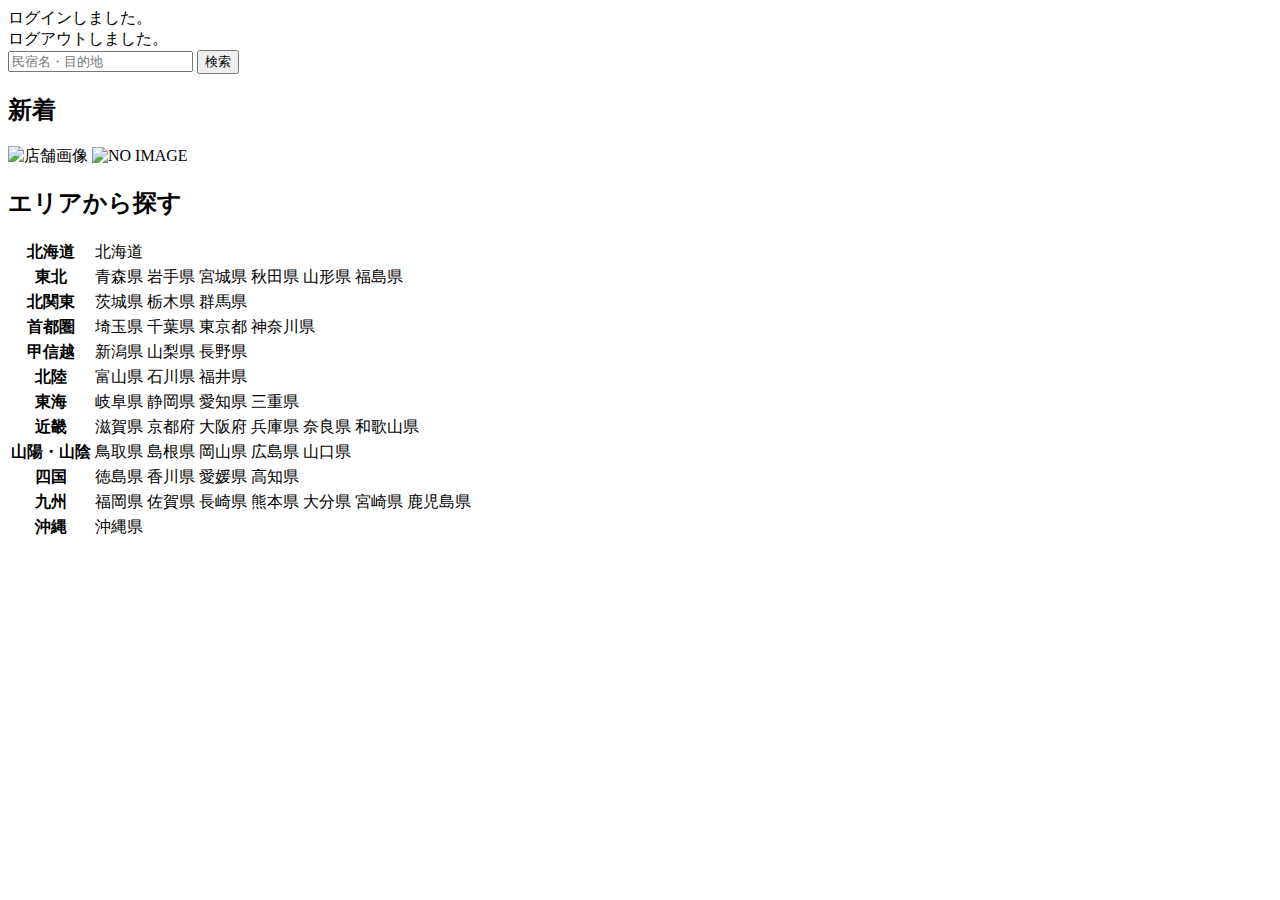
<file: target/classes/templates/index.html>
<!DOCTYPE html>
<html xmlns:th="https://www.thymeleaf.org" xmlns:sec="http://www.thymeleaf.org/extras/spring-security">

<head>
	<div th:replace="~{fragment :: meta}"></div>

	<div th:replace="~{fragment :: styles}"></div>
	<title>SAMURAI Travel</title>
</head>

<body>
	<div class="samuraitravel-wrapper">
		<!-- ヘッダー -->
		<div th:replace="~{fragment :: header}"></div>

		<main>
			<div class="container pt-4 pb-5 samuraitravel-container">
				<div th:if="${param.loggedIn}" class="alert alert-info">
					ログインしました。
				</div>

				<div th:if="${param.loggedOut}" class="alert alert-info">
					ログアウトしました。
				</div>

				<div th:if="${successMessage}" class="alert alert-info">
					<span th:text="${successMessage}"></span>
				</div>

				<div class="d-flex justify-content-center">
					<form method="get" th:action="@{/houses}" class="mb-5 samuraitravel-search-form">
						<div class="input-group">
							<input type="text" class="form-control" name="keyword" th:value="${keyword}"
								placeholder="民宿名・目的地">
							<button type="submit" class="btn text-white shadow-sm samuraitravel-btn">検索</button>
						</div>
					</form>
				</div>

				<h2 class="text-center mb-3">新着</h2>
				<div class="row row-cols-lg-5 row-cols-2 g-3 mb-5">
					<div class="col" th:each="newHouse : ${newHouses}">
						<a th:href="@{/houses/__${newHouse.getId()}__}" class="link-dark samuraitravel-card-link">
							<div class="card h-100">
								<img th:if="${newHouse.getImageName()}"
									th:src="@{/storage/__${newHouse.getImageName()}__}"
									class="card-img-top samuraitravel-vertical-card-image" alt="店舗画像">
								<img th:unless="${newHouse.getImageName()}" th:src="@{/images/noImage.png}"
									class="card-img-top samuraitravel-vertical-card-image" alt="NO IMAGE">
								<div class="card-body">
									<h3 class="card-title" th:text="${newHouse.getName()}"></h3>
									<p class="card-text mb-1">
										<small class="text-muted" th:text="${newHouse.getAddress()}"></small>
									</p>
									<p class="card-text">
										<span
											th:text="${#numbers.formatInteger(newHouse.getPrice(), 1, 'COMMA') + '円 / 泊'}"></span>
									</p>
								</div>
							</div>
						</a>
					</div>
				</div>

				<div class="row justify-content-center">
					<div class="col-xl-5 col-lg-6 col-md-8">

						<h2 class="text-center mb-3">エリアから探す</h2>

						<table class="table">
							<tbody>
								<tr>
									<th>北海道</th>
									<td>
										<a th:href="@{/houses?area=北海道}">北海道</a>
									</td>
								</tr>
								<tr>
									<th>東北</th>
									<td>
										<a th:href="@{/houses?area=青森県}" class="me-2">青森県</a>
										<a th:href="@{/houses?area=岩手県}" class="me-2">岩手県</a>
										<a th:href="@{/houses?area=宮城県}" class="me-2">宮城県</a>
										<a th:href="@{/houses?area=秋田県}" class="me-2">秋田県</a>
										<a th:href="@{/houses?area=山形県}" class="me-2">山形県</a>
										<a th:href="@{/houses?area=福島県}">福島県</a>
									</td>
								</tr>
								<tr>
									<th>北関東</th>
									<td>
										<a th:href="@{/houses?area=茨城県}" class="me-2">茨城県</a>
										<a th:href="@{/houses?area=栃木県}" class="me-2">栃木県</a>
										<a th:href="@{/houses?area=群馬県}">群馬県</a>
									</td>
								</tr>
								<tr>
									<th>首都圏</th>
									<td>
										<a th:href="@{/houses?area=埼玉県}" class="me-2">埼玉県</a>
										<a th:href="@{/houses?area=千葉県}" class="me-2">千葉県</a>
										<a th:href="@{/houses?area=東京都}" class="me-2">東京都</a>
										<a th:href="@{/houses?area=神奈川県}">神奈川県</a>
									</td>
								</tr>
								<tr>
									<th>甲信越</th>
									<td>
										<a th:href="@{/houses?area=新潟県}" class="me-2">新潟県</a>
										<a th:href="@{/houses?area=山梨県}" class="me-2">山梨県</a>
										<a th:href="@{/houses?area=長野県}">長野県</a>
									</td>
								</tr>
								<tr>
									<th>北陸</th>
									<td>
										<a th:href="@{/houses?area=富山県}" class="me-2">富山県</a>
										<a th:href="@{/houses?area=石川県}" class="me-2">石川県</a>
										<a th:href="@{/houses?area=福井県}">福井県</a>
									</td>
								</tr>
								<tr>
									<th>東海</th>
									<td>
										<a th:href="@{/houses?area=岐阜県}" class="me-2">岐阜県</a>
										<a th:href="@{/houses?area=静岡県}" class="me-2">静岡県</a>
										<a th:href="@{/houses?area=愛知県}" class="me-2">愛知県</a>
										<a th:href="@{/houses?area=三重県}">三重県</a>
									</td>
								</tr>
								<tr>
									<th>近畿</th>
									<td>
										<a th:href="@{/houses?area=滋賀県}" class="me-2">滋賀県</a>
										<a th:href="@{/houses?area=京都府}" class="me-2">京都府</a>
										<a th:href="@{/houses?area=大阪府}" class="me-2">大阪府</a>
										<a th:href="@{/houses?area=兵庫県}" class="me-2">兵庫県</a>
										<a th:href="@{/houses?area=奈良県}" class="me-2">奈良県</a>
										<a th:href="@{/houses?area=和歌山県}">和歌山県</a>
									</td>
								</tr>
								<tr>
									<th>山陽・山陰</th>
									<td>
										<a th:href="@{/houses?area=鳥取県}" class="me-2">鳥取県</a>
										<a th:href="@{/houses?area=島根県}" class="me-2">島根県</a>
										<a th:href="@{/houses?area=岡山県}" class="me-2">岡山県</a>
										<a th:href="@{/houses?area=広島県}" class="me-2">広島県</a>
										<a th:href="@{/houses?area=山口県}">山口県</a>
									</td>
								</tr>
								<tr>
									<th>四国</th>
									<td>
										<a th:href="@{/houses?area=徳島県}" class="me-2">徳島県</a>
										<a th:href="@{/houses?area=香川県}" class="me-2">香川県</a>
										<a th:href="@{/houses?area=愛媛県}" class="me-2">愛媛県</a>
										<a th:href="@{/houses?area=高知県}">高知県</a>
									</td>
								</tr>
								<tr>
									<th>九州</th>
									<td>
										<a th:href="@{/houses?area=福岡県}" class="me-2">福岡県</a>
										<a th:href="@{/houses?area=佐賀県}" class="me-2">佐賀県</a>
										<a th:href="@{/houses?area=長崎県}" class="me-2">長崎県</a>
										<a th:href="@{/houses?area=熊本県}" class="me-2">熊本県</a>
										<a th:href="@{/houses?area=大分県}" class="me-2">大分県</a>
										<a th:href="@{/houses?area=宮崎県}" class="me-2">宮崎県</a>
										<a th:href="@{/houses?area=鹿児島県}">鹿児島県</a>
									</td>
								</tr>
								<tr>
									<th>沖縄</th>
									<td>
										<a th:href="@{/houses?area=沖縄県}">沖縄県</a>
									</td>
								</tr>
							</tbody>
						</table>
					</div>
				</div>
			</div>
		</main>

		<!-- フッター -->
		<div th:replace="~{fragment :: footer}"></div>
	</div>

	<div th:replace="~{fragment :: scripts}"></div>
</body>

</html>
</file>
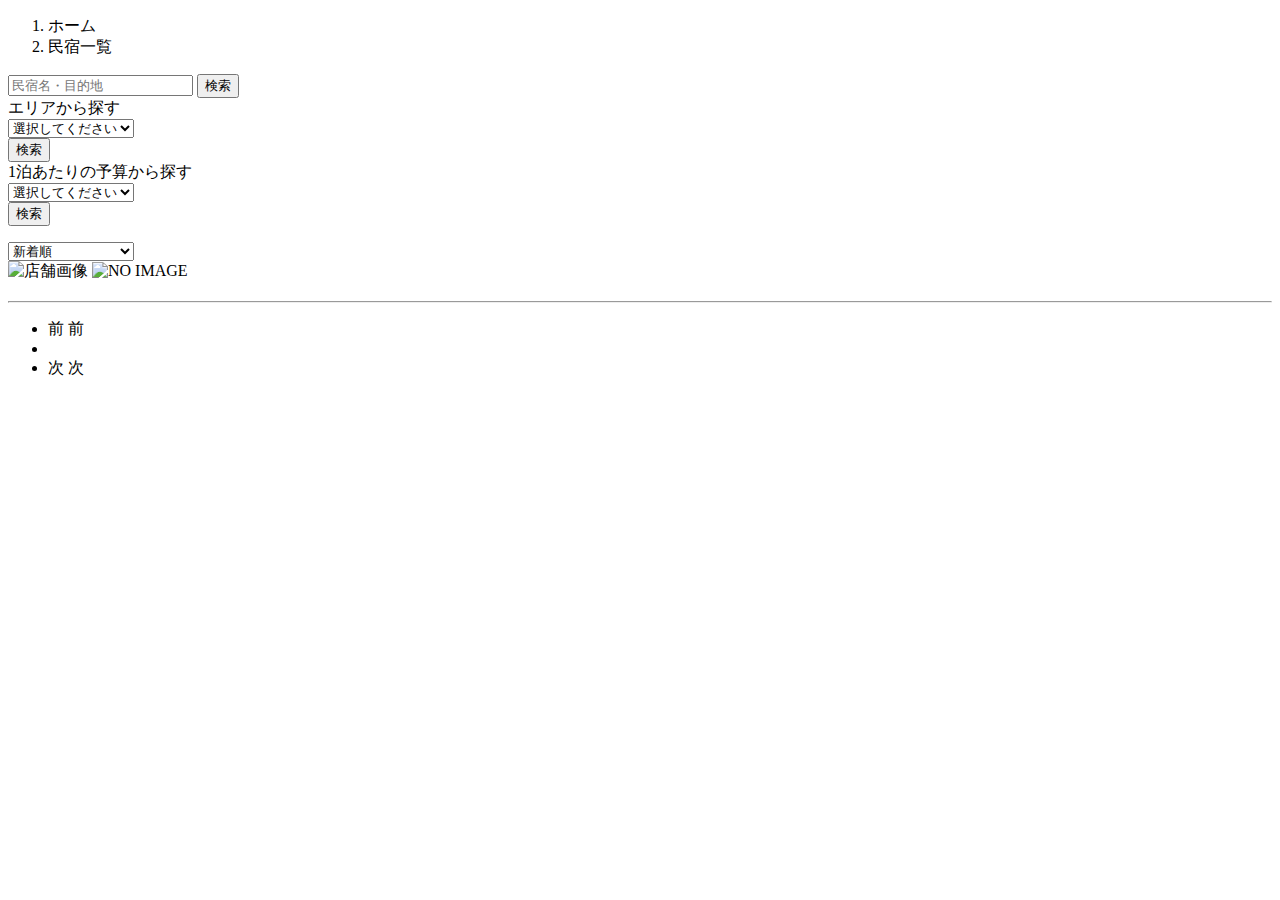
<file: target/classes/templates/houses/index.html>
<!DOCTYPE html>
<html xmlns:th="https://www.thymeleaf.org" xmlns:sec="http://www.thymeleaf.org/extras/spring-security">

<head>
	<div th:replace="~{fragment :: meta}"></div>

	<div th:replace="~{fragment :: styles}"></div>

	<title>民宿一覧</title>
</head>

<body>
	<div class="samuraitravel-wrapper">
		<!-- ヘッダー -->
		<div th:replace="~{fragment :: header}"></div>

		<main>
			<div class="container samuraitravel-container pb-5">
				<div class="row justify-content-center">
					<nav class="my-3" style="--bs-breadcrumb-divider: '>';" aria-label="breadcrumb">
						<ol class="breadcrumb mb-0">
							<li class="breadcrumb-item"><a th:href="@{/}">ホーム</a></li>
							<li class="breadcrumb-item active" aria-current="page">民宿一覧</li>
						</ol>
					</nav>

					<div class="col-xl-3 col-lg-4 col-md-12">
						<form method="get" th:action="@{/houses}" class="w-100 mb-3">
							<div class="input-group">
								<input type="text" class="form-control" name="keyword" th:value="${keyword}"
									placeholder="民宿名・目的地">
								<button type="submit" class="btn text-white shadow-sm samuraitravel-btn">検索</button>
							</div>
						</form>

						<div class="card mb-3">
							<div class="card-header">
								エリアから探す
							</div>
							<div class="card-body">
								<form method="get" th:action="@{/houses}" class="w-100">
									<div class="form-group mb-3">
										<select class="form-control form-select" name="area">
											<option value="" hidden>選択してください</option>
											<optgroup label="北海道">
												<option value="北海道" th:selected="${area == '北海道'}">北海道</option>
											</optgroup>
											<optgroup label="東北">
												<option value="青森県" th:selected="${area == '青森県'}">青森県</option>
												<option value="岩手県" th:selected="${area == '岩手県'}">岩手県</option>
												<option value="宮城県" th:selected="${area == '宮城県'}">宮城県</option>
												<option value="秋田県" th:selected="${area == '秋田県'}">秋田県</option>
												<option value="山形県" th:selected="${area == '山形県'}">山形県</option>
												<option value="福島県" th:selected="${area == '福島県'}">福島県</option>
											</optgroup>
											<optgroup label="北関東">
												<option value="茨城県" th:selected="${area == '茨城県'}">茨城県</option>
												<option value="栃木県" th:selected="${area == '栃木県'}">栃木県</option>
												<option value="群馬県" th:selected="${area == '群馬県'}">群馬県</option>
											</optgroup>
											<optgroup label="首都圏">
												<option value="埼玉県" th:selected="${area == '埼玉県'}">埼玉県</option>
												<option value="千葉県" th:selected="${area == '千葉県'}">千葉県</option>
												<option value="東京都" th:selected="${area == '東京都'}">東京都</option>
												<option value="神奈川県" th:selected="${area == '神奈川県'}">神奈川県</option>
											</optgroup>
											<optgroup label="甲信越">
												<option value="新潟県" th:selected="${area == '新潟県'}">新潟県</option>
												<option value="山梨県" th:selected="${area == '山梨県'}">山梨県</option>
												<option value="長野県" th:selected="${area == '長野県'}">長野県</option>
											</optgroup>
											<optgroup label="北陸">
												<option value="富山県" th:selected="${area == '富山県'}">富山県</option>
												<option value="石川県" th:selected="${area == '石川県'}">石川県</option>
												<option value="福井県" th:selected="${area == '福井県'}">福井県</option>
											</optgroup>
											<optgroup label="東海">
												<option value="岐阜県" th:selected="${area == '岐阜県'}">岐阜県</option>
												<option value="静岡県" th:selected="${area == '静岡県'}">静岡県</option>
												<option value="愛知県" th:selected="${area == '愛知県'}">愛知県</option>
												<option value="三重県" th:selected="${area == '三重県'}">三重県</option>
											</optgroup>
											<optgroup label="近畿">
												<option value="滋賀県" th:selected="${area == '滋賀県'}">滋賀県</option>
												<option value="京都府" th:selected="${area == '京都府'}">京都府</option>
												<option value="大阪府" th:selected="${area == '大阪府'}">大阪府</option>
												<option value="兵庫県" th:selected="${area == '兵庫県'}">兵庫県</option>
												<option value="奈良県" th:selected="${area == '奈良県'}">奈良県</option>
												<option value="和歌山県" th:selected="${area == '和歌山県'}">和歌山県</option>
											</optgroup>
											<optgroup label="山陽・山陰">
												<option value="鳥取県" th:selected="${area == '鳥取県'}">鳥取県</option>
												<option value="島根県" th:selected="${area == '島根県'}">島根県</option>
												<option value="岡山県" th:selected="${area == '岡山県'}">岡山県</option>
												<option value="広島県" th:selected="${area == '広島県'}">広島県</option>
												<option value="山口県" th:selected="${area == '山口県'}">山口県</option>
											</optgroup>
											<optgroup label="四国">
												<option value="徳島県" th:selected="${area == '徳島県'}">徳島県</option>
												<option value="香川県" th:selected="${area == '香川県'}">香川県</option>
												<option value="愛媛県" th:selected="${area == '愛媛県'}">愛媛県</option>
												<option value="高知県" th:selected="${area == '高知県'}">高知県</option>
											</optgroup>
											<optgroup label="九州">
												<option value="福岡県" th:selected="${area == '福岡県'}">福岡県</option>
												<option value="佐賀県" th:selected="${area == '佐賀県'}">佐賀県</option>
												<option value="長崎県" th:selected="${area == '長崎県'}">長崎県</option>
												<option value="熊本県" th:selected="${area == '熊本県'}">熊本県</option>
												<option value="大分県" th:selected="${area == '大分県'}">大分県</option>
												<option value="宮崎県" th:selected="${area == '宮崎県'}">宮崎県</option>
												<option value="鹿児島県" th:selected="${area == '鹿児島県'}">鹿児島県</option>
											</optgroup>
											<optgroup label="沖縄">
												<option value="沖縄県" th:selected="${area == '沖縄県'}">沖縄県</option>
											</optgroup>
										</select>
									</div>
									<div class="form-group">
										<button type="submit"
											class="btn text-white shadow-sm w-100 samuraitravel-btn">検索</button>
									</div>
								</form>
							</div>
						</div>

						<div class="card mb-3">
							<div class="card-header">
								1泊あたりの予算から探す
							</div>
							<div class="card-body">
								<form method="get" th:action="@{/houses}" class="w-100">
									<div class="form-group mb-3">
										<select class="form-control form-select" name="price">
											<option value="" hidden>選択してください</option>
											<option value="6000" th:selected="${price == 6000}">6,000円以内</option>
											<option value="7000" th:selected="${price == 7000}">7,000円以内</option>
											<option value="8000" th:selected="${price == 8000}">8,000円以内</option>
											<option value="9000" th:selected="${price == 9000}">9,000円以内</option>
											<option value="10000" th:selected="${price == 10000}">10,000円以内</option>
										</select>
									</div>
									<div class="form-group">
										<button type="submit"
											class="btn text-white shadow-sm w-100 samuraitravel-btn">検索</button>
									</div>
								</form>
							</div>
						</div>
					</div>

					<div class="col">
						<div class="d-flex justify-content-between flex-wrap">
							<p th:if="${housePage.getTotalPages() > 1}" class="fs-5 mb-3"
								th:text="${'検索結果：' + housePage.getTotalElements() + '件' + '（' + (housePage.getNumber() + 1) + ' / ' + housePage.getTotalPages() + ' ページ）'}">
							</p>
							<p th:unless="${housePage.getTotalPages() > 1}" class="fs-5 mb-3"
								th:text="${'検索結果：' + housePage.getTotalElements() + '件'}"></p>

							<form method="get" th:action="@{/houses}" class="mb-3 samuraitravel-sort-box">
								<input th:if="${keyword}" type="hidden" name="keyword" th:value="${keyword}">
								<input th:if="${area}" type="hidden" name="area" th:value="${area}">
								<input th:if="${price}" type="hidden" name="price" th:value="${price}">
								<select class="form-select form-select-sm" name="order" onChange="this.form.submit();">
									<option value="createdAtDesc"
										th:selected="${order == 'createdAtDesc' || order == null}">新着順</option>
									<option value="priceAsc" th:selected="${order == 'priceAsc'}">宿泊料金が安い順</option>
								</select>
							</form>

						</div>

						<div class="mb-3" th:each="house : ${housePage}">
							<a th:href="@{/houses/__${house.getId()}__}" class="link-dark samuraitravel-card-link">
								<div class="card h-100">
									<div class="row g-0">
										<div class="col-md-4">
											<img th:if="${house.getImageName()}"
												th:src="@{/storage/__${house.getImageName()}__}"
												class="card-img-top samuraitravel-horizontal-card-image" alt="店舗画像">
											<img th:unless="${house.getImageName()}" th:src="@{/images/noImage.png}"
												class="card-img-top samuraitravel-horizontal-card-image" alt="NO IMAGE">
										</div>
										<div class="col-md-8">
											<div class="card-body">
												<h3 class="card-title mb-3" th:text="${house.getName()}"></h3>

												<hr class="mb-3">

												<p class="card-text mb-2">
													<span th:text="${house.getDescription()}"></span>
												</p>

												<p class="card-text mb-2">
													<small class="text-muted"
														th:text="${'〒' + house.getPostalCode()}"></small>
													<small class="text-muted" th:text="${house.getAddress()}"></small>
												</p>

												<p class="card-text">
													<span
														th:text="${#numbers.formatInteger(house.getPrice(), 1, 'COMMA') + '円 / 泊'}"></span>
												</p>
											</div>
										</div>
									</div>
								</div>
							</a>
						</div>

						<!-- ページネーション -->
						<div th:if="${housePage.getTotalPages() > 1}" class="d-flex justify-content-center">
							<nav aria-label="民宿一覧ページ">
								<ul class="pagination">
									<li class="page-item">
										<span th:if="${housePage.isFirst()}" class="page-link disabled">前</span>
										<a th:unless="${housePage.isFirst()}"
											th:href="@{/houses(page = ${housePage.getNumber() - 1}, keyword = ${keyword}, area = ${area}, price = ${price}, order = ${order})}"
											class="page-link samuraitravel-page-link">前</a>

									</li>
									<li th:each="i : ${#numbers.sequence(0, housePage.getTotalPages() - 1)}"
										class="page-item">
										<span th:if="${i == housePage.getNumber()}"
											class="page-link active samuraitravel-active" th:text="${i + 1}"></span>
										<a th:unless="${i == housePage.getNumber()}"
											th:href="@{/houses(page = ${i}, keyword = ${keyword}, area = ${area}, price = ${price}, order = ${order})}"
											class="page-link samuraitravel-page-link" th:text="${i + 1}"></a>
									</li>
									<li class="page-item">
										<span th:if="${housePage.isLast()}" class="page-link disabled">次</span>
										<a th:unless="${housePage.isLast()}"
											th:href="@{/houses(page = ${housePage.getNumber() + 1}, keyword = ${keyword}, area = ${area}, price = ${price}, order = ${order})}"
											class="page-link samuraitravel-page-link">次</a>

									</li>
								</ul>
							</nav>
						</div>
					</div>
				</div>
			</div>
		</main>

		<!-- フッター -->
		<div th:replace="~{fragment :: footer}"></div>
	</div>

	<div th:replace="~{fragment :: scripts}"></div>
</body>

</html>
</file>
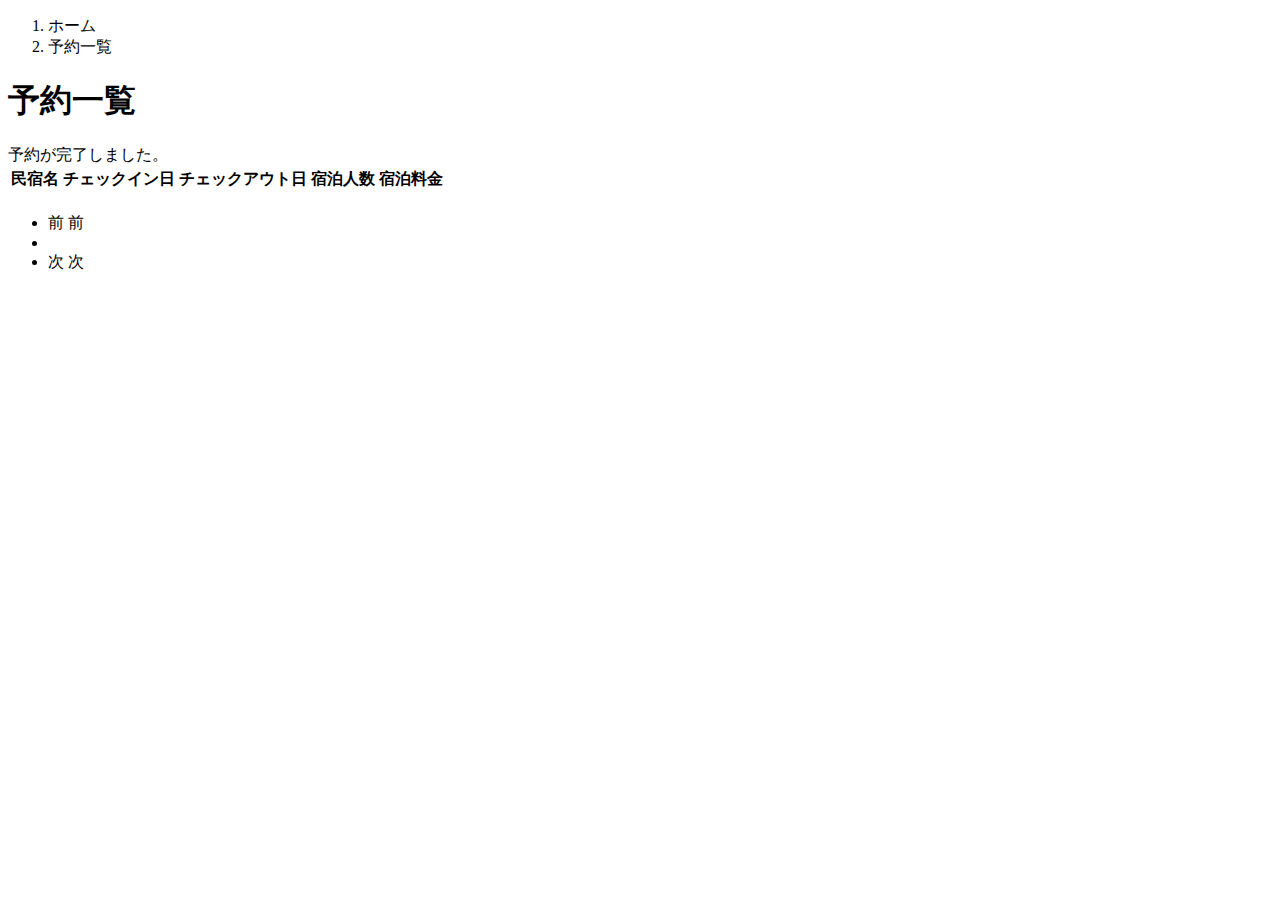
<file: target/classes/templates/reservations/index.html>
<!DOCTYPE html>
<html xmlns:th="https://www.thymeleaf.org" xmlns:sec="http://www.thymeleaf.org/extras/spring-security">

<head>
	<div th:replace="~{fragment :: meta}"></div>

	<div th:replace="~{fragment :: styles}"></div>

	<title>予約一覧</title>
</head>

<body>
	<div class="samuraitravel-wrapper">
		<!-- ヘッダー -->
		<div th:replace="~{fragment :: header}"></div>

		<main>
			<div class="container samuraitravel-container pb-5">
				<div class="row justify-content-center">
					<div class="col-xxl-9 col-xl-10 col-lg-11">
						<nav class="my-3" style="--bs-breadcrumb-divider: '>';" aria-label="breadcrumb">
							<ol class="breadcrumb mb-0">
								<li class="breadcrumb-item"><a th:href="@{/}">ホーム</a></li>
								<li class="breadcrumb-item active" aria-current="page">予約一覧</li>
							</ol>
						</nav>

						<h1 class="mb-3 text-center">予約一覧</h1>

						<div th:if="${param.reserved}" class="alert alert-info">
							予約が完了しました。
						</div>

						<table class="table">
							<thead>
								<tr>
									<th scope="col">民宿名</th>
									<th scope="col">チェックイン日</th>
									<th scope="col">チェックアウト日</th>
									<th scope="col">宿泊人数</th>
									<th scope="col">宿泊料金</th>
								</tr>
							</thead>
							<tbody>
								<tr th:each="reservation : ${reservationPage}">
									<td>
										<a th:href="@{/houses/__${reservation.getHouse().getId()}__}"
											th:text="${reservation.getHouse().getName()}"></a>
									</td>
									<td th:text="${reservation.getCheckinDate()}"></td>
									<td th:text="${reservation.getCheckoutDate()}"></td>
									<td th:text="${reservation.getNumberOfPeople + '名'}"></td>
									<td th:text="${#numbers.formatInteger(reservation.getAmount(), 1, 'COMMA') + '円'}">
									</td>
								</tr>
							</tbody>
						</table>

						<!-- ページネーション -->
						<div th:if="${reservationPage.getTotalPages() > 1}" class="d-flex justify-content-center">
							<nav aria-label="予約一覧ページ">
								<ul class="pagination">
									<li class="page-item">
										<span th:if="${reservationPage.isFirst()}" class="page-link disabled">前</span>
										<a th:unless="${reservationPage.isFirst()}"
											th:href="@{/reservations(page = ${reservationPage.getNumber() - 1})}"
											class="page-link samuraitravel-page-link">前</a>
									</li>
									<li th:each="i : ${#numbers.sequence(0, reservationPage.getTotalPages() - 1)}"
										class="page-item">
										<span th:if="${i == reservationPage.getNumber()}"
											class="page-link active samuraitravel-active" th:text="${i + 1}"></span>
										<a th:unless="${i == reservationPage.getNumber()}"
											th:href="@{/reservations(page = ${i})}"
											class="page-link samuraitravel-page-link" th:text="${i + 1}"></a>
									</li>
									<li class="page-item">
										<span th:if="${reservationPage.isLast()}" class="page-link disabled">次</span>
										<a th:unless="${reservationPage.isLast()}"
											th:href="@{/reservations(page = ${reservationPage.getNumber() + 1})}"
											class="page-link samuraitravel-page-link">次</a>
									</li>
								</ul>
							</nav>
						</div>
					</div>
				</div>
			</div>
		</main>

		<!-- フッター -->
		<div th:replace="~{fragment :: footer}"></div>
	</div>

	<div th:replace="~{fragment :: scripts}"></div>
</body>

</html>
</file>
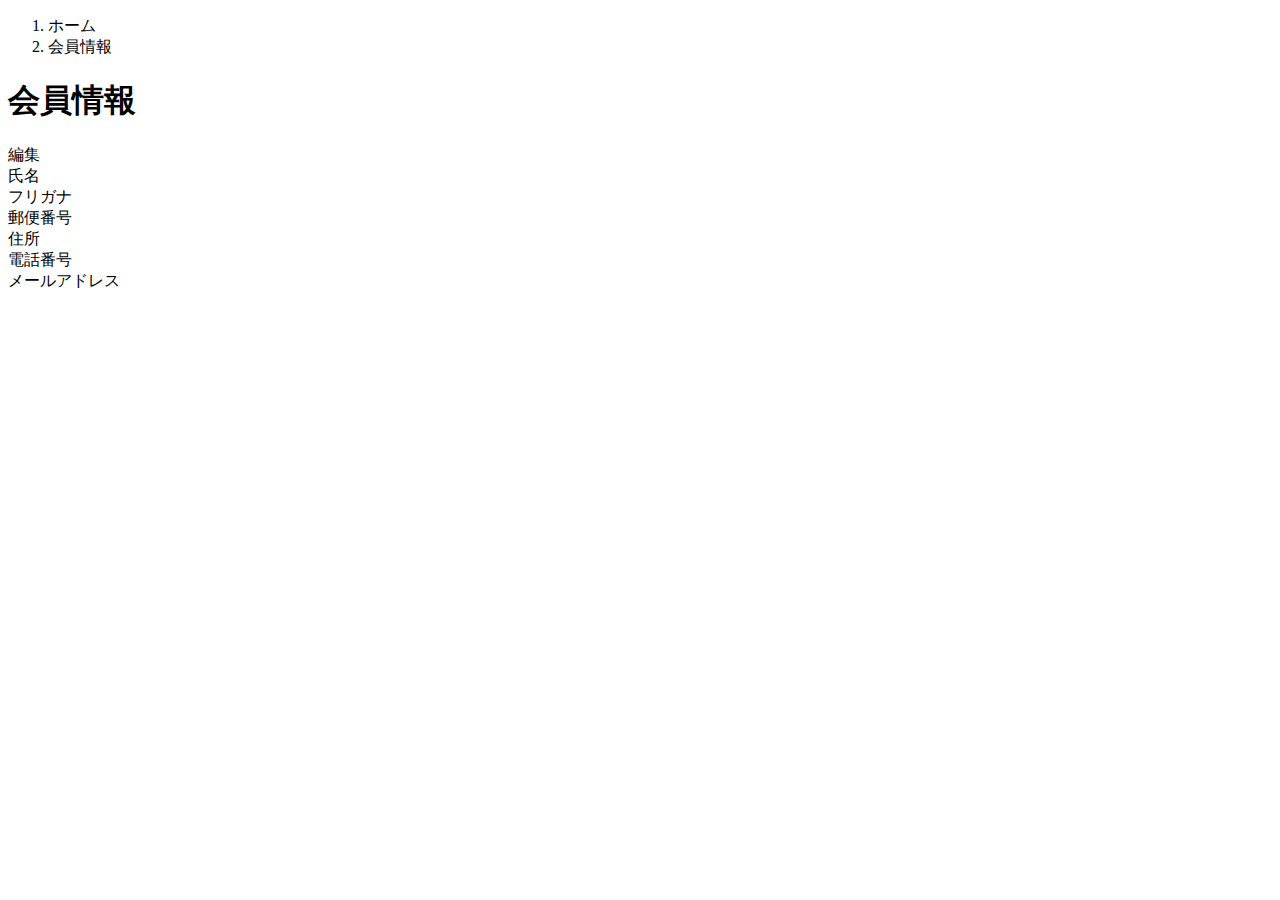
<file: target/classes/templates/user/index.html>
<!DOCTYPE html>
<html xmlns:th="https://www.thymeleaf.org" xmlns:sec="http://www.thymeleaf.org/extras/spring-security">

<head>
	<div th:replace="~{fragment :: meta}"></div>

	<div th:replace="~{fragment :: styles}"></div>

	<title>会員情報</title>
</head>

<body>
	<div class="samuraitravel-wrapper">
		<!-- ヘッダー -->
		<div th:replace="~{fragment :: header}"></div>

		<main>
			<div class="container pb-5 samuraitravel-container">
				<div class="row justify-content-center">
					<div class="col-xl-5 col-lg-6 col-md-8">
						<nav class="my-3" style="--bs-breadcrumb-divider: '>';" aria-label="breadcrumb">
							<ol class="breadcrumb mb-0">
								<li class="breadcrumb-item"><a th:href="@{/}">ホーム</a></li>
								<li class="breadcrumb-item active" aria-current="page">会員情報</li>
							</ol>
						</nav>

						<h1 class="mb-3 text-center">会員情報</h1>

						<div class="d-flex justify-content-end align-items-end mb-3">
							<div>
								<a th:href="@{/user/edit}">編集</a>
							</div>
						</div>

						<div th:if="${successMessage}" class="alert alert-info">
							<span th:text="${successMessage}"></span>
						</div>

						<div class="container mb-4">
							<div class="row pb-2 mb-2 border-bottom">
								<div class="col-4">
									<span class="fw-bold">氏名</span>
								</div>

								<div class="col">
									<span th:text="${user.getName()}"></span>
								</div>
							</div>

							<div class="row pb-2 mb-2 border-bottom">
								<div class="col-4">
									<span class="fw-bold">フリガナ</span>
								</div>

								<div class="col">
									<span th:text="${user.getFurigana()}"></span>
								</div>
							</div>

							<div class="row pb-2 mb-2 border-bottom">
								<div class="col-4">
									<span class="fw-bold">郵便番号</span>
								</div>

								<div class="col">
									<span th:text="${user.getPostalCode()}"></span>
								</div>
							</div>

							<div class="row pb-2 mb-2 border-bottom">
								<div class="col-4">
									<span class="fw-bold">住所</span>
								</div>

								<div class="col">
									<span th:text="${user.getAddress()}"></span>
								</div>
							</div>

							<div class="row pb-2 mb-2 border-bottom">
								<div class="col-4">
									<span class="fw-bold">電話番号</span>
								</div>

								<div class="col">
									<span th:text="${user.getPhoneNumber()}"></span>
								</div>
							</div>

							<div class="row pb-2 mb-2 border-bottom">
								<div class="col-4">
									<span class="fw-bold">メールアドレス</span>
								</div>

								<div class="col">
									<span th:text="${user.getEmail()}"></span>
								</div>
							</div>
						</div>
					</div>
				</div>
			</div>
		</main>

		<!-- フッター -->
		<div th:replace="~{fragment :: footer}"></div>
	</div>

	<div th:replace="~{fragment :: scripts}"></div>
</body>

</html>
</file>
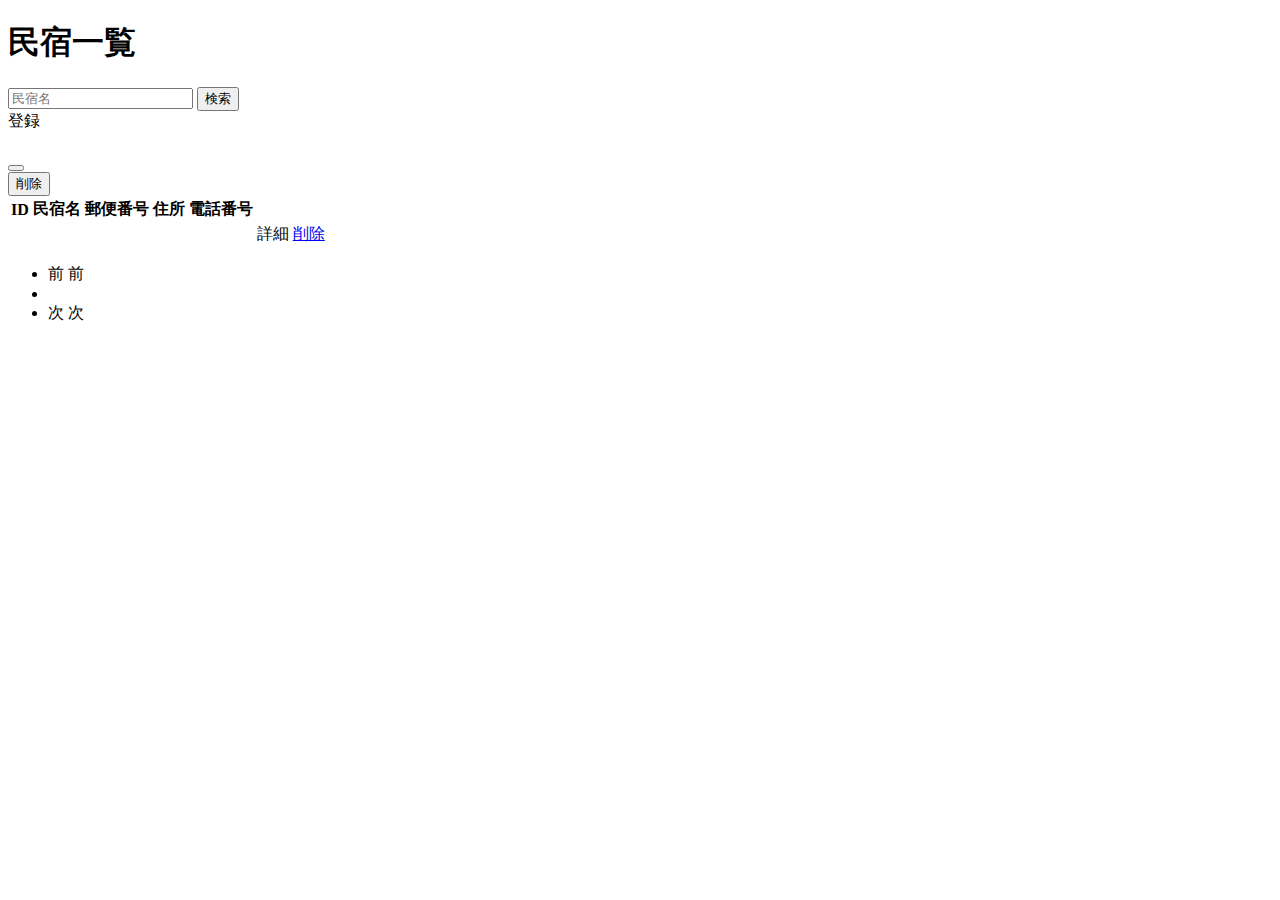
<file: target/classes/templates/admin/houses/index.html>
<!DOCTYPE html>
<html xmlns:th="https://www.thymeleaf.org" xmlns:sec="http://www.thymeleaf.org/extras/spring-security">

<head>
	<div th:replace="~{fragment :: meta}"></div>

	<div th:replace="~{fragment :: styles}"></div>

	<title>民宿一覧</title>
</head>

<body>
	<class="samuraitravel-wrapper">
		<!-- ヘッダー -->
		<div th:replace="~{fragment :: header}"></div>

		<main>
			<div class="container pt-4 pb-5 samuraitravel-container">
				<div class="row justify-content-center">
					<div class="col-xxl-9 col-xl-10 col-lg-11">

						<h1 class="mb-4 text-center">民宿一覧</h1>

						<div class="d-flex justify-content-betweenn align-items-end flex-wrap">
							<form method="get" th:action="@{/admin/houses}" class="mb-3">
								<div class="input-group">
									<input type="text" class="form-control" name="keyword" th:value="${keyword}"
										placeholder="民宿名">
									<button type="submit" class="btn text-white shadow-sm samuraitravel-btn">検索</button>
								</div>
							</form>

							<a th:href="@{/admin/houses/register}"
								class="btn text-white shadow-sm mb-3 samuraitravel-btn">登録</a>
						</div>

						<div th:if="${successMessage}" class="alert alert-info">
							<span th:text="${successMessage}"></span>
						</div>

						<table class="table">
							<thead>
								<tr>
									<th scope="col">ID</th>
									<th scope="col">民宿名</th>
									<th scope="col">郵便番号</th>
									<th scope="col">住所</th>
									<th scope="col">電話番号</th>
									<th scope="col"></th>
								</tr>
							</thead>
							<tbody>
								<tr th:each="house : ${housePage}">
									<td th:text="${house.getId()}"></td>
									<td th:text="${house.getName()}"></td>
									<td th:text="${house.getPostalCode()}"></td>
									<td th:text="${house.getAddress()}"></td>
									<td th:text="${house.getPhoneNumber()}"></td>
									<td><a th:href="@{/admin/houses/__${house.getId()}__}">詳細</a></td>
									<td><a href="#" class="samuraitravel-link-danger" data-bs-toggle="modal"
											th:data-bs-target="${'#deleteHouseModal' + house.getId()}">削除</a></td>

									<!-- 削除用モーダル -->
									<div class="modal fade" th:id="${'deleteHouseModal' + house.getId()}" tabindex="-1"
										th:aria-labelledby="${'deleteHouseModalLabel' + house.getId()}">
										<div class="modal-dialog">
											<div class="modal-content">
												<div class="modal-header">
													<h5 class="modal-title"
														th:id="${'deleteHouseModalLabel' + house.getId()}"
														th:text="${house.getName() + 'を削除してもよろしいですか？'}"></h5>
													<button type="button" class="btn-close" data-bs-dismiss="modal"
														aria-label="閉じる"></button>
												</div>
												<div class="modal-footer">
													<form method="post"
														th:action="@{/admin/houses/__${house.getId()}__/delete}">
														<button type="submit"
															class="btn samuraitravel-btn-danger text-white shadow-sm">削除</button>
													</form>
												</div>
											</div>
										</div>
									</div>
								</tr>
							</tbody>
						</table>



						<!-- ページネーション -->
						<div th:if="${housePage.getTotalPages() > 1}" class="d-flex justify-content-center">
							<nav aria-label="民宿一覧ページ">
								<ul class="pagination">
									<li class="page-item">
										<span th:if="${housePage.isFirst()}" class="page-link disabled">前</span>
										<a th:unless="${housePage.isFirst()}"
											th:href="@{/admin/houses(page = ${housePage.getNumber() - 1}, keyword = ${keyword})}"
											class="page-link samuraitravel-page-link">前</a>
									</li>
									<li th:each="i : ${#numbers.sequence(0, housePage.getTotalPages() - 1)}"
										class="page-item">
										<span th:if="${i == housePage.getNumber()}"
											class="page-link active samuraitravel-active" th:text="${i + 1}"></span>
										<a th:unless="${i == housePage.getNumber()}"
											th:href="@{/admin/houses(page = ${i}, keyword = ${keyword})}"
											class="page-link samuraitravel-page-link" th:text="${i + 1}"></a>
									</li>
									<li class="page-item">
										<span th:if="${housePage.isLast()}" class="page-link disabled">次</span>
										<a th:unless="${housePage.isLast()}"
											th:href="@{/admin/houses(page = ${housePage.getNumber() + 1}, keyword = ${keyword})}"
											class="page-link samuraitravel-page-link">次</a>
									</li>
								</ul>
							</nav>
						</div>
					</div>
				</div>
			</div>
		</main>

		<!-- フッター -->
		<div th:replace="~{fragment :: footer}"></div>
		</div>

		<div th:replace="~{fragment :: scripts}"></div>
</body>

</html>
</file>
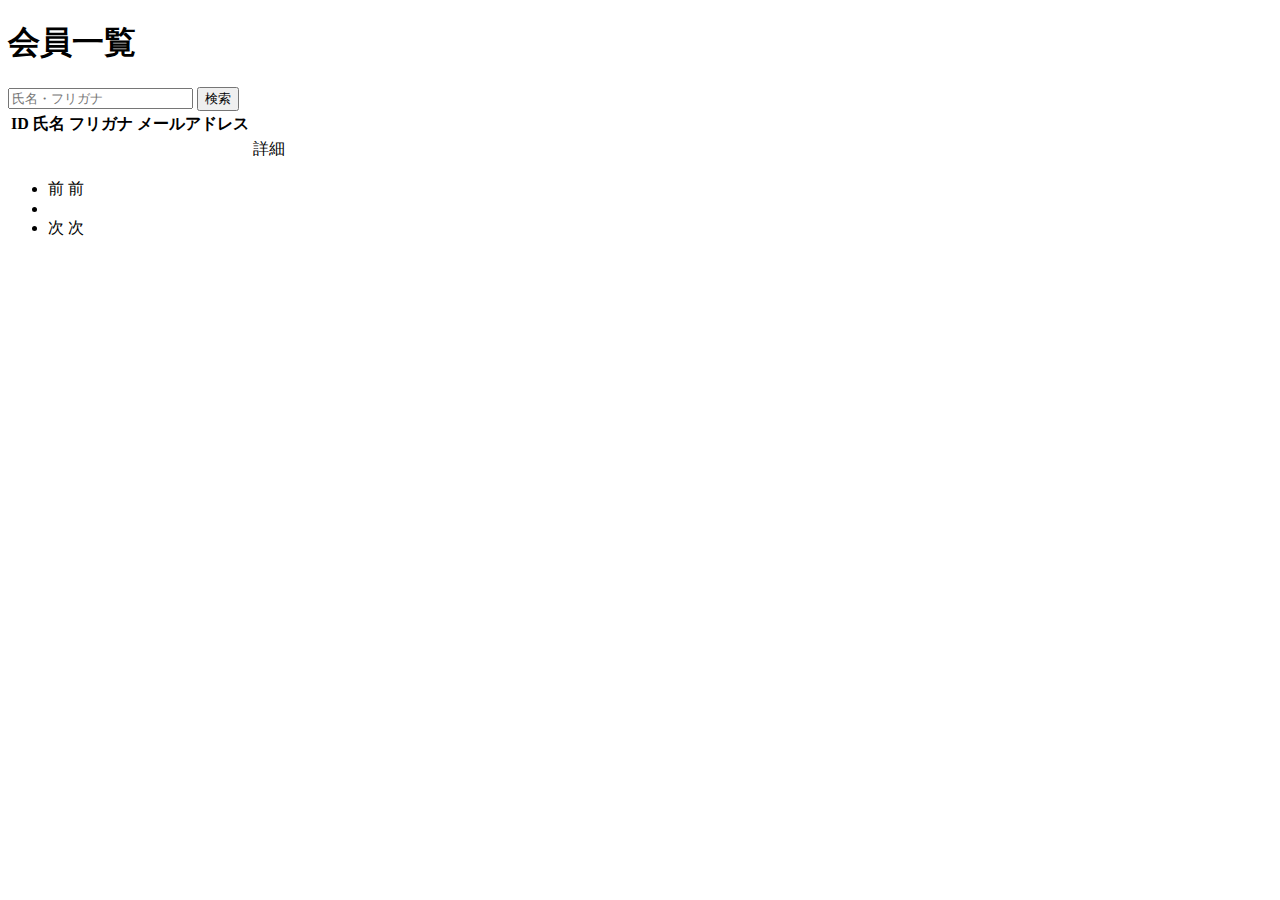
<file: target/classes/templates/admin/users/index.html>
<!DOCTYPE html>
<html xmlns:th="https://www.thymeleaf.org" xmlns:sec="http://www.thymeleaf.org/extras/spring-security">

<head>
	<div th:replace="~{fragment :: meta}"></div>

	<div th:replace="~{fragment :: styles}"></div>

	<title>会員一覧</title>
</head>

<body>
	<div class="samuraitravel-wrapper">
		<!-- ヘッダー -->
		<div th:replace="~{fragment :: header}"></div>

		<main>
			<div class="container pt-4 pb-5 samuraitravel-container">
				<div class="row justify-content-center">
					<div class="col-xxl-9 col-xl-10 col-lg-11">

						<h1 class="mb-4 text-center">会員一覧</h1>

						<div class="d-flex justify-content-between align-items-end">
							<form method="get" th:action="@{/admin/users}" class="mb-3">
								<div class="input-group">
									<input type="text" class="form-control" name="keyword" th:value="${keyword}"
										placeholder="氏名・フリガナ">
									<button type="submit" class="btn text-white shadow-sm samuraitravel-btn">検索</button>
								</div>
							</form>
						</div>

						<div th:if="${successMessage}" class="alert alert-info">
							<span th:text="${successMessage}"></span>
						</div>

						<table class="table">
							<thead>
								<tr>
									<th scope="col">ID</th>
									<th scope="col">氏名</th>
									<th scope="col">フリガナ</th>
									<th scope="col">メールアドレス</th>
									<th scope="col"></th>
								</tr>
							</thead>
							<tbody>
								<tr th:each="user : ${userPage}">
									<td th:text="${user.getId()}"></td>
									<td th:text="${user.getName()}"></td>
									<td th:text="${user.getFurigana()}"></td>
									<td th:text="${user.getEmail()}"></td>
									<td><a th:href="@{/admin/users/__${user.getId()}__}">詳細</a></td>
								</tr>
							</tbody>
						</table>

						<!-- ページネーション -->
						<div th:if="${userPage.getTotalPages() > 1}" class="d-flex justify-content-center">
							<nav aria-label="会員一覧ページ">
								<ul class="pagination">
									<li class="page-item">
										<span th:if="${userPage.isFirst()}" class="page-link disabled">前</span>
										<a th:unless="${userPage.isFirst()}"
											th:href="@{/admin/users(page = ${userPage.getNumber() - 1}, keyword = ${keyword})}"
											class="page-link samuraitravel-page-link">前</a>
									</li>
									<li th:each="i : ${#numbers.sequence(0, userPage.getTotalPages() - 1)}"
										class="page-item">
										<span th:if="${i == userPage.getNumber()}"
											class="page-link active samuraitravel-active" th:text="${i + 1}"></span>
										<a th:unless="${i == userPage.getNumber()}"
											th:href="@{/admin/users(page = ${i}, keyword = ${keyword})}"
											class="page-link samuraitravel-page-link" th:text="${i + 1}"></a>
									</li>
									<li class="page-item">
										<span th:if="${userPage.isLast()}" class="page-link disabled">次</span>
										<a th:unless="${userPage.isLast()}"
											th:href="@{/admin/users(page = ${userPage.getNumber() + 1}, keyword = ${keyword})}"
											class="page-link samuraitravel-page-link">次</a>
									</li>
								</ul>
							</nav>
						</div>
					</div>
				</div>
			</div>
		</main>

		<!-- フッター -->
		<div th:replace="~{fragment :: footer}"></div>
	</div>

	<div th:replace="~{fragment :: scripts}"></div>
</body>

</html>
</file>
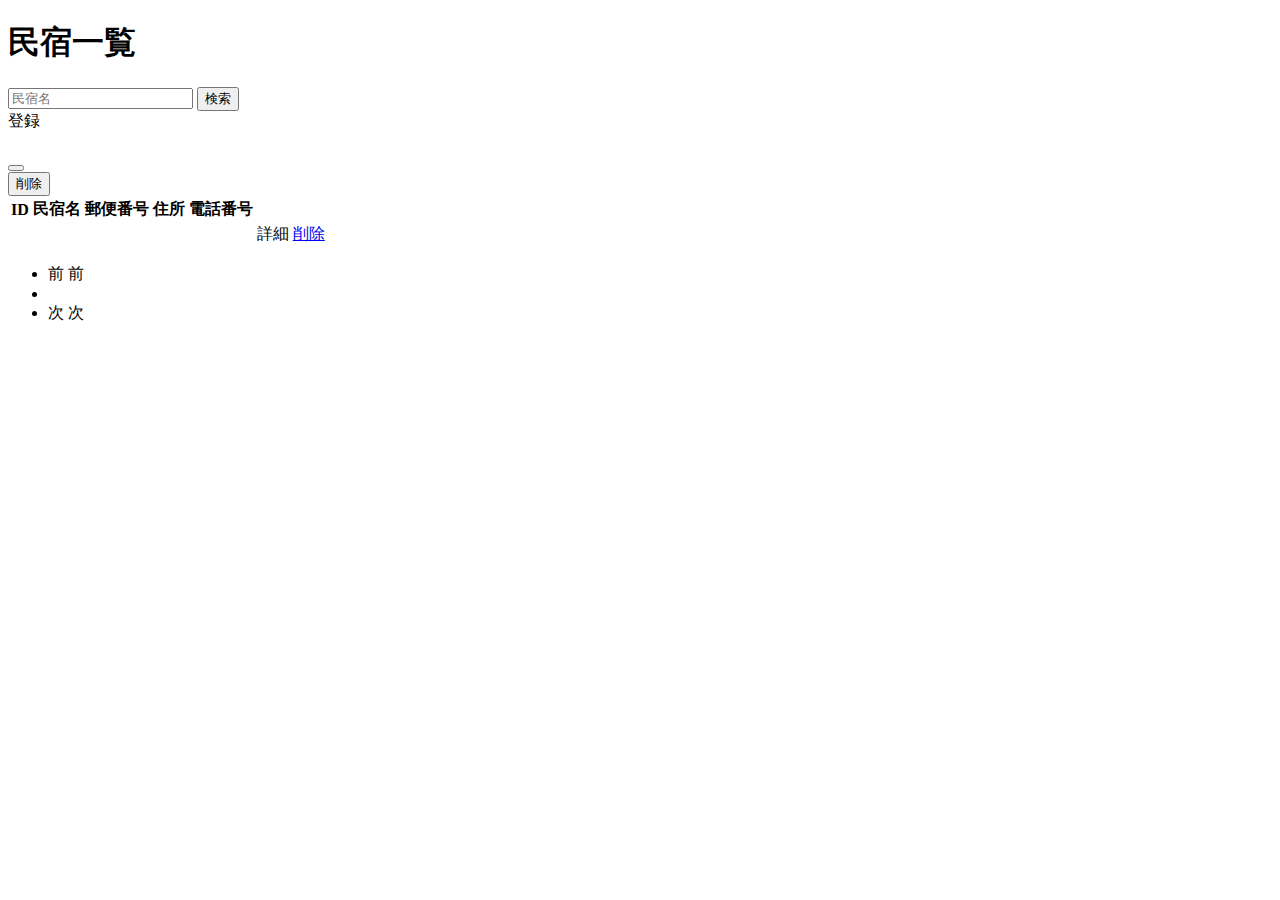
<file: src/main/resources/templates/admin/houses/index.html>
<!DOCTYPE html>
<html xmlns:th="https://www.thymeleaf.org" xmlns:sec="http://www.thymeleaf.org/extras/spring-security">

<head>
	<div th:replace="~{fragment :: meta}"></div>

	<div th:replace="~{fragment :: styles}"></div>

	<title>民宿一覧</title>
</head>

<body>
	<div class="samuraitravel-wrapper">
		<!-- ヘッダー -->
		<div th:replace="~{fragment :: header}"></div>

		<main>
			<div class="container pt-4 pb-5 samuraitravel-container">
				<div class="row justify-content-center">
					<div class="col-xxl-9 col-xl-10 col-lg-11">

						<h1 class="mb-4 text-center">民宿一覧</h1>

						<div class="d-flex justify-content-between align-items-end flex-wrap">
							<form method="get" th:action="@{/admin/houses}" class="mb-3">
								<div class="input-group">
									<input type="text" class="form-control" name="keyword" th:value="${keyword}"
										placeholder="民宿名">
									<button type="submit" class="btn text-white shadow-sm samuraitravel-btn">検索</button>
								</div>
							</form>

							<a th:href="@{/admin/houses/register}"
								class="btn text-white shadow-sm mb-3 samuraitravel-btn">登録</a>
						</div>

						<div th:if="${successMessage}" class="alert alert-info">
							<span th:text="${successMessage}"></span>
						</div>

						<table class="table">
							<thead>
								<tr>
									<th scope="col">ID</th>
									<th scope="col">民宿名</th>
									<th scope="col">郵便番号</th>
									<th scope="col">住所</th>
									<th scope="col">電話番号</th>
									<th scope="col"></th>
								</tr>
							</thead>
							<tbody>
								<tr th:each="house : ${housePage}">
									<td th:text="${house.getId()}"></td>
									<td th:text="${house.getName()}"></td>
									<td th:text="${house.getPostalCode()}"></td>
									<td th:text="${house.getAddress()}"></td>
									<td th:text="${house.getPhoneNumber()}"></td>
									<td><a th:href="@{/admin/houses/__${house.getId()}__}">詳細</a></td>
									<td><a href="#" class="samuraitravel-link-danger" data-bs-toggle="modal"
											th:data-bs-target="${'#deleteHouseModal' + house.getId()}">削除</a></td>

									<!-- 削除用モーダル -->
									<div class="modal fade" th:id="${'deleteHouseModal' + house.getId()}" tabindex="-1"
										th:aria-labelledby="${'deleteHouseModalLabel' + house.getId()}">
										<div class="modal-dialog">
											<div class="modal-content">
												<div class="modal-header">
													<h5 class="modal-title"
														th:id="${'deleteHouseModalLabel' + house.getId()}"
														th:text="${house.getName() + 'を削除してもよろしいですか？'}"></h5>
													<button type="button" class="btn-close" data-bs-dismiss="modal"
														aria-label="閉じる"></button>
												</div>
												<div class="modal-footer">
													<form method="post"
														th:action="@{/admin/houses/__${house.getId()}__/delete}">
														<button type="submit"
															class="btn samuraitravel-btn-danger text-white shadow-sm">削除</button>
													</form>
												</div>
											</div>
										</div>
									</div>
								</tr>
							</tbody>
						</table>



						<!-- ページネーション -->
						<div th:if="${housePage.getTotalPages() > 1}" class="d-flex justify-content-center">
							<nav aria-label="民宿一覧ページ">
								<ul class="pagination">
									<li class="page-item">
										<span th:if="${housePage.isFirst()}" class="page-link disabled">前</span>
										<a th:unless="${housePage.isFirst()}"
											th:href="@{/admin/houses(page = ${housePage.getNumber() - 1}, keyword = ${keyword})}"
											class="page-link samuraitravel-page-link">前</a>
									</li>
									<li th:each="i : ${#numbers.sequence(0, housePage.getTotalPages() - 1)}"
										class="page-item">
										<span th:if="${i == housePage.getNumber()}"
											class="page-link active samuraitravel-active" th:text="${i + 1}"></span>
										<a th:unless="${i == housePage.getNumber()}"
											th:href="@{/admin/houses(page = ${i}, keyword = ${keyword})}"
											class="page-link samuraitravel-page-link" th:text="${i + 1}"></a>
									</li>
									<li class="page-item">
										<span th:if="${housePage.isLast()}" class="page-link disabled">次</span>
										<a th:unless="${housePage.isLast()}"
											th:href="@{/admin/houses(page = ${housePage.getNumber() + 1}, keyword = ${keyword})}"
											class="page-link samuraitravel-page-link">次</a>
									</li>
								</ul>
							</nav>
						</div>
					</div>
				</div>
			</div>
		</main>

		<!-- フッター -->
		<div th:replace="~{fragment :: footer}"></div>
	</div>

	<div th:replace="~{fragment :: scripts}"></div>
</body>

</html>
</file>
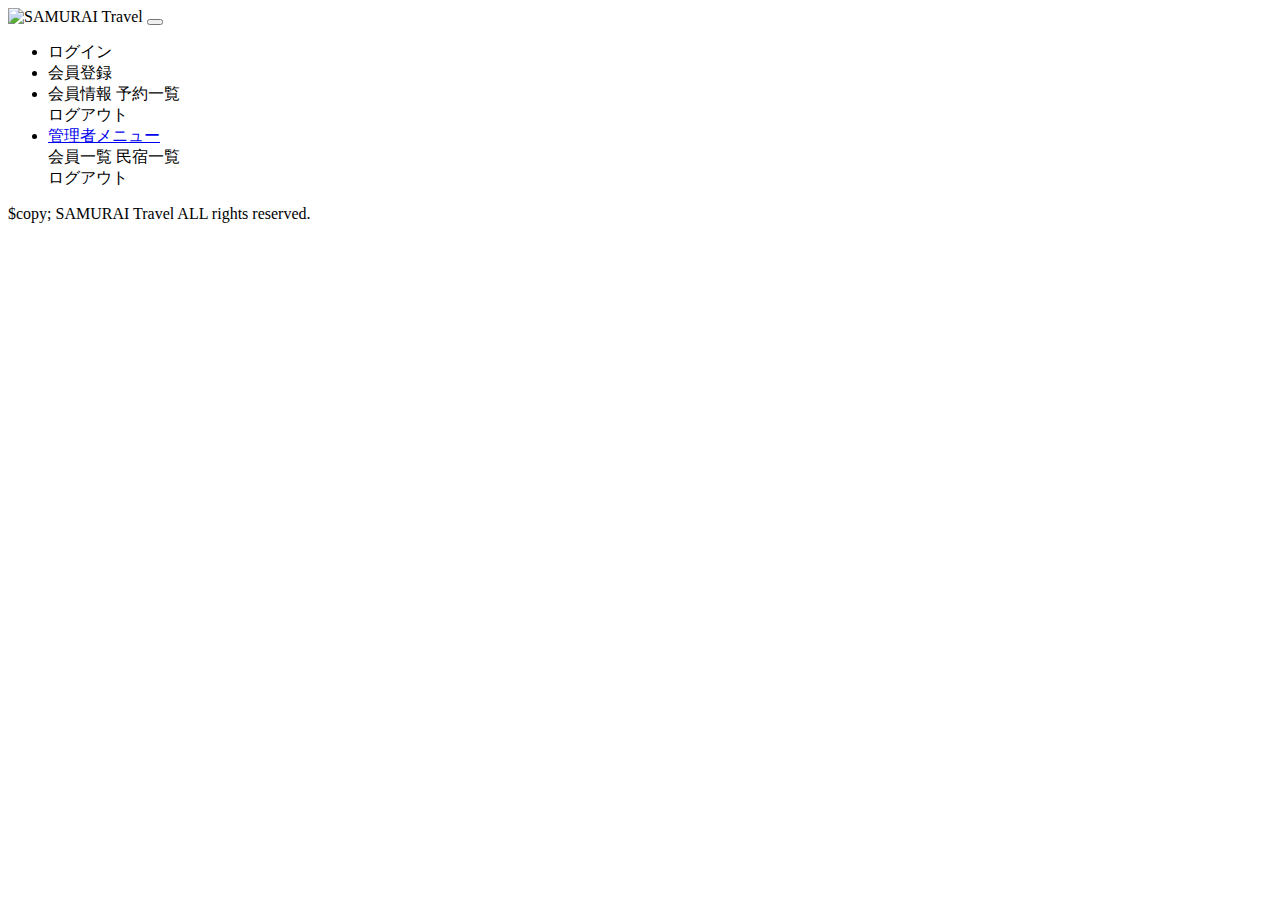
<file: target/classes/templates/fragment.html>
<!DOCTYPE html>
<html xmlns:th="https://www.thymeleaf.org" xmlns:sec="http://www.thymeleaf.org/extras/spring-security">

<head>
	<!--meta要素の部品化-->
	<div th:fragment="meta" th:remove="tag">
		<meta charset="UTF-8">
		<meta name="viewport" content="width=device-width, initial-scale=1">
	</div>

	<!--link要素の部品化-->
	<div th:fragment="styles" th:remove="tag">
		<!--Bootstrap-->
		<link href="https://cdn.jsdelivr.net/npm/bootstrap@5.2.3/dist/css/bootstrap.min.css" rel="stylesheet"
			integrity="sha384-rbsA2VBKQhggwzxH7pPCaAqO46MgnOM80zW1RWuH61DGLwZJEdK2Kadq2F9CUG65" crossorigin="anonymous">

		<!--Google Fonts-->
		<link rel="preconnect" href="https://fonts.googleapis.com">
		<link rel="preconnect" href="https://fonts.gstatic.com" crossorigin>
		<link href="https://fonts.googleapis.com/css2?family=Noto+Sans+JP:wght@400;500&display=swap" rel="stylesheet">

		<link th:href="@{/css/style.css}" rel="stylesheet">
	</div>

	<title>部品化用のHTMLファイル</title>
</head>

<body>
	<!--ヘッダーの部品化-->
	<div th:fragment="header" th:remove="tag">
		<nav class="navbar navber-expand-md navbar-light bg-white shadow-sm samuraitravel-navbar">
			<div class="container samuraitravel-container">
				<a class="navbar-brand" th:href="@{/}">
					<img class="samuraitravel-logo me-1" th:src="@{/images/logo.png}" alt="SAMURAI Travel">
				</a>

				<button class="navbar-toggler" type="button" data-bs-toggle="collapse"
					data-bs-target="#navbarSupportedContent" aria-controls="navbarSupportedContent"
					aria-expanded="false" aria-label="Toggle navigation">
					<span class="navbar-toggler-icon"></span>
				</button>

				<div class="collapse navbar-collapse" id="navbarSupportedContent">
					<ul class="navbar-nav ms-auto">
						<!-- 未ログインであれば表示する -->
						<li class="nav-item" sec:authorize="isAnonymous()">
							<a class="nav-link" th:href="@{/login}">ログイン</a>
						</li>
						<li class="nav-item" sec:authorize="isAnonymous()">
							<a class="nav-link" th:href="@{/signup}">会員登録</a>
						</li>

						<!-- ログイン済みであれば表示する -->
						<li class="nav-item dropdown" sec:authorize="hasRole('ROLE_GENERAL')">
							<a id="navbarDropdownGeneral" class="nav-link dropdown-toggle" href="#" role="button"
								data-bs-toggle="dropdown" aria-haspopup="true" aria-expanded="false" v-pre>
								<span sec:authentication="principal.user.name"></span>
							</a>

							<div class="dropdown-menu dropdown-menu-end" aria-labelledby="navbarDropdownGeneral">
								<a class="dropdown-item samuraitravel-dropdown-item" th:href="@{/user}">会員情報</a>
								<a class="dropdown-item samuraitravel-dropdown-item" th:href="@{/reservations}">予約一覧</a>

								<div class="dropdown-divider"></div>

								<a class="dropdown-item samuraitravel-dropdown-item" th:href="@{/logout}"
									onclick="event.preventDefault(); document.getElementById('logout-form').submit();">
									ログアウト
								</a>
								<form class="d-none" id="logout-form" th:action="@{/logout}" method="post"></form>
							</div>
						</li>

						<!-- 管理者であれば表示する -->
						<li class="nav-item dropdown" sec:authorize="hasRole('ROLE_ADMIN')">
							<a id="navbarDropdownAdmin" class="nav-link dropdown-toggle" href="#" role="button"
								data-bs-toggle="dropdown" aria-haspopup="true" aria-expanded="false" v-pre>
								管理者メニュー
							</a>

							<div class="dropdown-menu dropdown-menu-end" aria-labelledby="navbarDropdownAdmin">
								<a class="dropdown-item samuraitravel-dropdown-item" th:href="@{/admin/users}">会員一覧</a>
								<a class="dropdown-item samuraitravel-dropdown-item" th:href="@{/admin/houses}">民宿一覧</a>

								<div class="dropdown-divider"></div>

								<a class="dropdown-item samuraitravel-dropdown-item" th:href="@{/logout}"
									onclick="event.preventDefault(); document.getElementById('logout-form').submit();">
									ログアウト
								</a>
								<form class="d-none" id="logout-form" th:action="@{/logout}" method="post"></form>
							</div>
						</li>
					</ul>
				</div>
		</nav>
	</div>

	<!--フッターの部品化-->
	<div th:fragment="footer" th:romove="tag">
		<footer>
			<div class="d-flex justify-content-center align-items-center h-100">
				<p class="text-center text-muted small mb-0">$copy; SAMURAI Travel ALL rights reserved.</p>
			</div>
		</footer>
	</div>

	<!--script要素の部品化-->
	<div th:fragment="scripts" th:remove="tag">
		<!--Bootstrap-->
		<script src="https://cdn.jsdelivr.net/npm/bootstrap@5.2.3/dist/js/bootstrap.bundle.min.js"
			integrity="sha384-kenU1KFdBIe4zVF0s0G1M5b4hcpxyD9F7jL+jjXkk+Q2h455rYXK/7HAuoJl+0I4"
			crossorigin="anonymous"></script>
	</div>
</body>

</html>
</file>
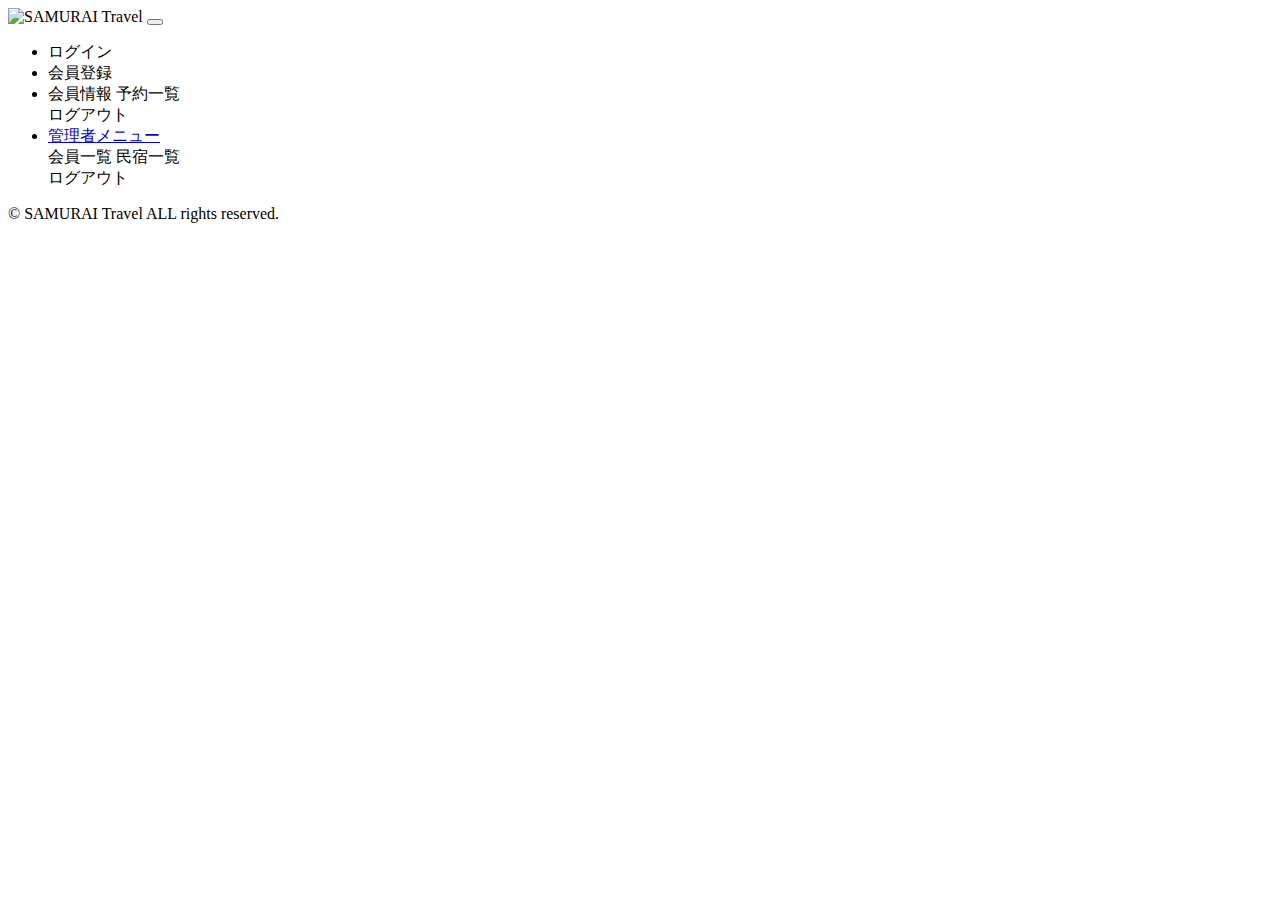
<file: src/main/resources/templates/fragment.html>
<!DOCTYPE html>
<html xmlns:th="https://www.thymeleaf.org" xmlns:sec="http://www.thymeleaf.org/extras/spring-security">

<head>
	<!--meta要素の部品化-->
	<div th:fragment="meta" th:remove="tag">
		<meta charset="UTF-8">
		<meta name="viewport" content="width=device-width, initial-scale=1">
	</div>

	<!--link要素の部品化-->
	<div th:fragment="styles" th:remove="tag">
		<!--Bootstrap-->
		<link href="https://cdn.jsdelivr.net/npm/bootstrap@5.2.3/dist/css/bootstrap.min.css" rel="stylesheet"
			integrity="sha384-rbsA2VBKQhggwzxH7pPCaAqO46MgnOM80zW1RWuH61DGLwZJEdK2Kadq2F9CUG65" crossorigin="anonymous">

		<!--Google Fonts-->
		<link rel="preconnect" href="https://fonts.googleapis.com">
		<link rel="preconnect" href="https://fonts.gstatic.com" crossorigin>
		<link href="https://fonts.googleapis.com/css2?family=Noto+Sans+JP:wght@400;500&display=swap" rel="stylesheet">

		<link th:href="@{/css/style.css}" rel="stylesheet">
	</div>

	<title>部品化用のHTMLファイル</title>
</head>

<body>
	<!--ヘッダーの部品化-->
	<div th:fragment="header" th:remove="tag">
		<nav class="navbar navbar-expand-md navbar-light bg-white shadow-sm samuraitravel-navbar">
			<div class="container samuraitravel-container">
				<a class="navbar-brand" th:href="@{/}">
					<img class="samuraitravel-logo me-1" th:src="@{/images/logo.png}" alt="SAMURAI Travel">
				</a>

				<button class="navbar-toggler" type="button" data-bs-toggle="collapse"
					data-bs-target="#navbarSupportedContent" aria-controls="navbarSupportedContent"
					aria-expanded="false" aria-label="Toggle navigation">
					<span class="navbar-toggler-icon"></span>
				</button>

				<div class="collapse navbar-collapse" id="navbarSupportedContent">
					<ul class="navbar-nav ms-auto">
						<!-- 未ログインであれば表示する -->
						<li class="nav-item" sec:authorize="isAnonymous()">
							<a class="nav-link" th:href="@{/login}">ログイン</a>
						</li>
						<li class="nav-item" sec:authorize="isAnonymous()">
							<a class="nav-link" th:href="@{/signup}">会員登録</a>
						</li>

						<!-- ログイン済みであれば表示する -->
						<li class="nav-item dropdown" sec:authorize="hasRole('ROLE_GENERAL')">
							<a id="navbarDropdownGeneral" class="nav-link dropdown-toggle" href="#" role="button"
								data-bs-toggle="dropdown" aria-haspopup="true" aria-expanded="false" v-pre>
								<span sec:authentication="principal.user.name"></span>
							</a>

							<div class="dropdown-menu dropdown-menu-end" aria-labelledby="navbarDropdownGeneral">
								<a class="dropdown-item samuraitravel-dropdown-item" th:href="@{/user}">会員情報</a>
								<a class="dropdown-item samuraitravel-dropdown-item" th:href="@{/reservations}">予約一覧</a>

								<div class="dropdown-divider"></div>

								<a class="dropdown-item samuraitravel-dropdown-item" th:href="@{/logout}"
									onclick="event.preventDefault(); document.getElementById('logout-form').submit();">
									ログアウト
								</a>
								<form class="d-none" id="logout-form" th:action="@{/logout}" method="post"></form>
							</div>
						</li>

						<!-- 管理者であれば表示する -->
						<li class="nav-item dropdown" sec:authorize="hasRole('ROLE_ADMIN')">
							<a id="navbarDropdownAdmin" class="nav-link dropdown-toggle" href="#" role="button"
								data-bs-toggle="dropdown" aria-haspopup="true" aria-expanded="false" v-pre>
								管理者メニュー
							</a>

							<div class="dropdown-menu dropdown-menu-end" aria-labelledby="navbarDropdownAdmin">
								<a class="dropdown-item samuraitravel-dropdown-item" th:href="@{/admin/users}">会員一覧</a>
								<a class="dropdown-item samuraitravel-dropdown-item" th:href="@{/admin/houses}">民宿一覧</a>

								<div class="dropdown-divider"></div>

								<a class="dropdown-item samuraitravel-dropdown-item" th:href="@{/logout}"
									onclick="event.preventDefault(); document.getElementById('logout-form').submit();">
									ログアウト
								</a>
								<form class="d-none" id="logout-form" th:action="@{/logout}" method="post"></form>
							</div>
						</li>
					</ul>
				</div>
			</div>	
		</nav>
	</div>

	<!--フッターの部品化-->
	<div th:fragment="footer" th:remove="tag">
		<footer>
			<div class="d-flex justify-content-center align-items-center h-100">
				<p class="text-center text-muted small mb-0">&copy; SAMURAI Travel ALL rights reserved.</p>
			</div>
		</footer>
	</div>

	<!--script要素の部品化-->
	<div th:fragment="scripts" th:remove="tag">
		<!--Bootstrap-->
		<script src="https://cdn.jsdelivr.net/npm/bootstrap@5.2.3/dist/js/bootstrap.bundle.min.js"
			integrity="sha384-kenU1KFdBIe4zVF0s0G1M5b4hcpxyD9F7jL+jjXkk+Q2h455rYXK/7HAuoJl+0I4"
			crossorigin="anonymous"></script>
	</div>
</body>

</html>
</file>
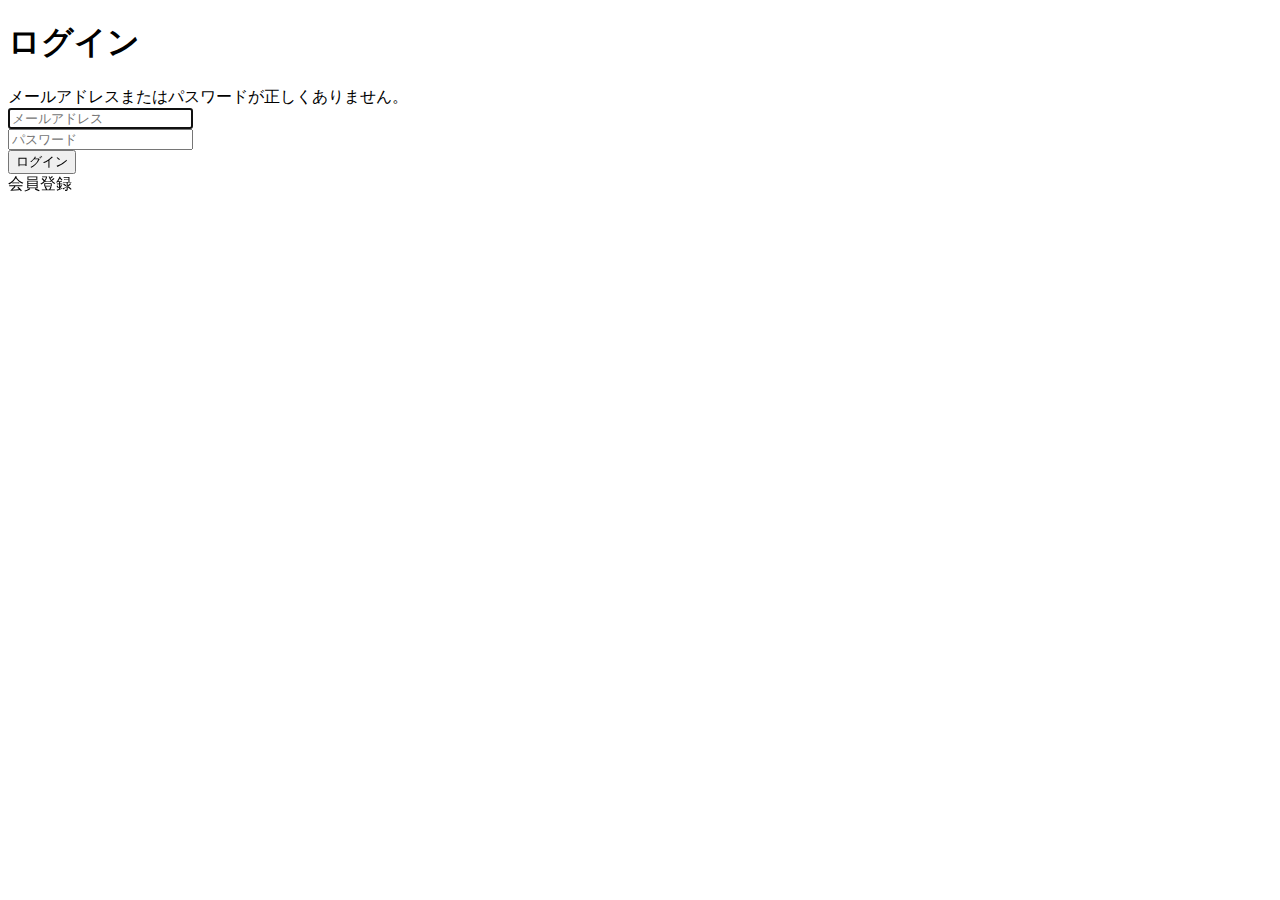
<file: target/classes/templates/auth/login.html>
<!DOCTYPE html>
<html xmlns:th="https://www.thymeleaf.org" xmlns:sec="http://www.thymeleaf.org/extras/spring-security">

<head>
	<div th:replace="~{fragment :: meta}"></div>

	<div th:replace="~{fragment :: styles}"></div>

	<title>ログイン</title>
</head>

<body>
	<div class="samuraitravel-wrapper">
		<!-- ヘッダー -->
		<div th:replace="~{fragment :: header}"></div>

		<main>
			<div class="container pt-4 pb-5 samuraitravel-container">
				<div class="row justify-content-center">
					<div class="col-xl-3 col-lg-4 col-md-5 col-sm-7">
						<h1 class="mb-4 text-center">ログイン</h1>

						<div th:if="${param.error}" class="alert alert-danger">
							メールアドレスまたはパスワードが正しくありません。
						</div>

						<form th:action="@{/login}" method="post">
							<div class="form-group mb-3">
								<input type="text" class="form-control" name="username" autocomplete="email"
									placeholder="メールアドレス" autofocus>
							</div>
							<div class="form-group mb-3">
								<input type="password" class="form-control" name="password" autocomplete="new-password"
									placeholder="パスワード">
							</div>

							<div class="form-group d-flex justify-content-center my-4">
								<button type="submit"
									class="btn text-white shadow-sm w-100 samuraitravel-btn">ログイン</button>
							</div>
						</form>

						<div class="text-center">
							<a th:href="@{/signup}">
								会員登録
							</a>
						</div>
					</div>
				</div>
			</div>
		</main>

		<!-- フッター -->
		<div th:replace="~{fragment :: footer}"></div>
	</div>

	<div th:replace="~{fragment :: scripts}"></div>
</body>

</html>
</file>
